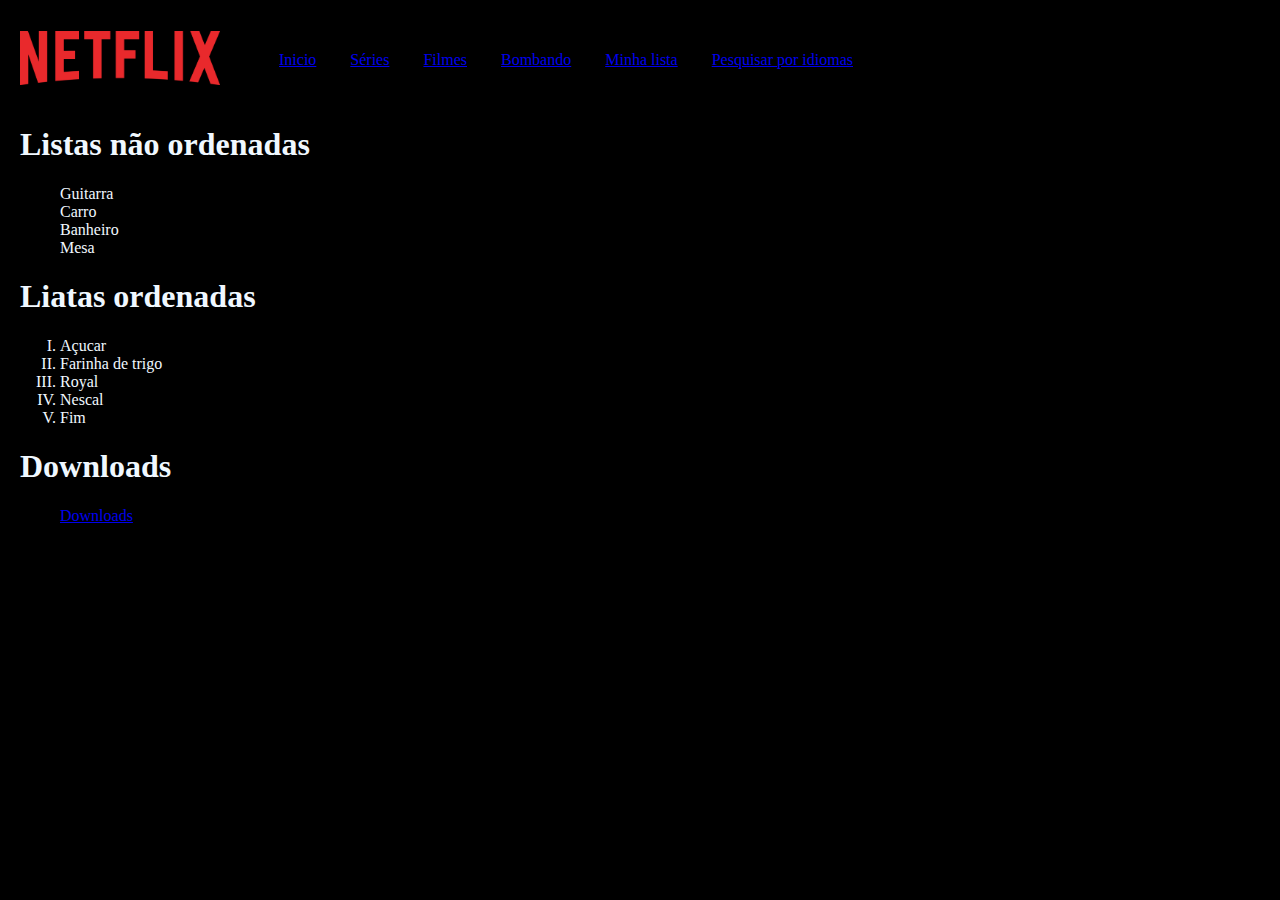
<file: net/index.html>
<!DOCTYPE html>
<html lang="pt-br">
<head>
    <meta charset="UTF-8">
    <meta name="viewport" content="width=device-width, initial-scale=1.0">
    <title>Netflix 3</title>
    <link rel="stylesheet" href="style/style.css">
    <link rel="shortcut icon" href="favicon.ico" type="image/x-icon">
</head>
<body>
    
    <header>

        <img src="img/netflix-logo-drawing-png-19.png" alt="Logo">

        <nav>
            <ul type="none">
                <li>
                    <a href="#">Inicio</a>
                </li>
                <li>
                    <a href="#">Séries</a>
                </li>
                <li>
                    <a href="#">Filmes</a>
                </li>
                <li>
                    <a href="#">Bombando</a>
                </li>
                <li>
                    <a href="#">Minha lista</a>
                </li>
                <li>
                    <a href="#">Pesquisar por idiomas</a>
                </li>
            </ul>
        </nav>
    </header>

    <main>

        <h1>Listas não ordenadas</h1>

        <ul type="none">
            <li>
                Guitarra
            </li>
            <li>
                Carro
            </li>
            <li>
                Banheiro
            </li>
            <li>
                Mesa
            </li>
        </ul>

        <h1>Liatas ordenadas</h1>

        <ol type="I">
            <li>
                Açucar
            </li>
            <li>
                Farinha de trigo
            </li>
            <li>
                Royal          
            </li>   
            <li>
                Nescal  
            </li>
            <li>
                Fim 
            </li>
        </ol>   

        <h1>Downloads</h1>

        <ul type="none">
            <li>
                <a href="pag2.html"target="blank">Downloads</a>
            </li>
        </ul>


    </main>
</body>
</html>
</file>
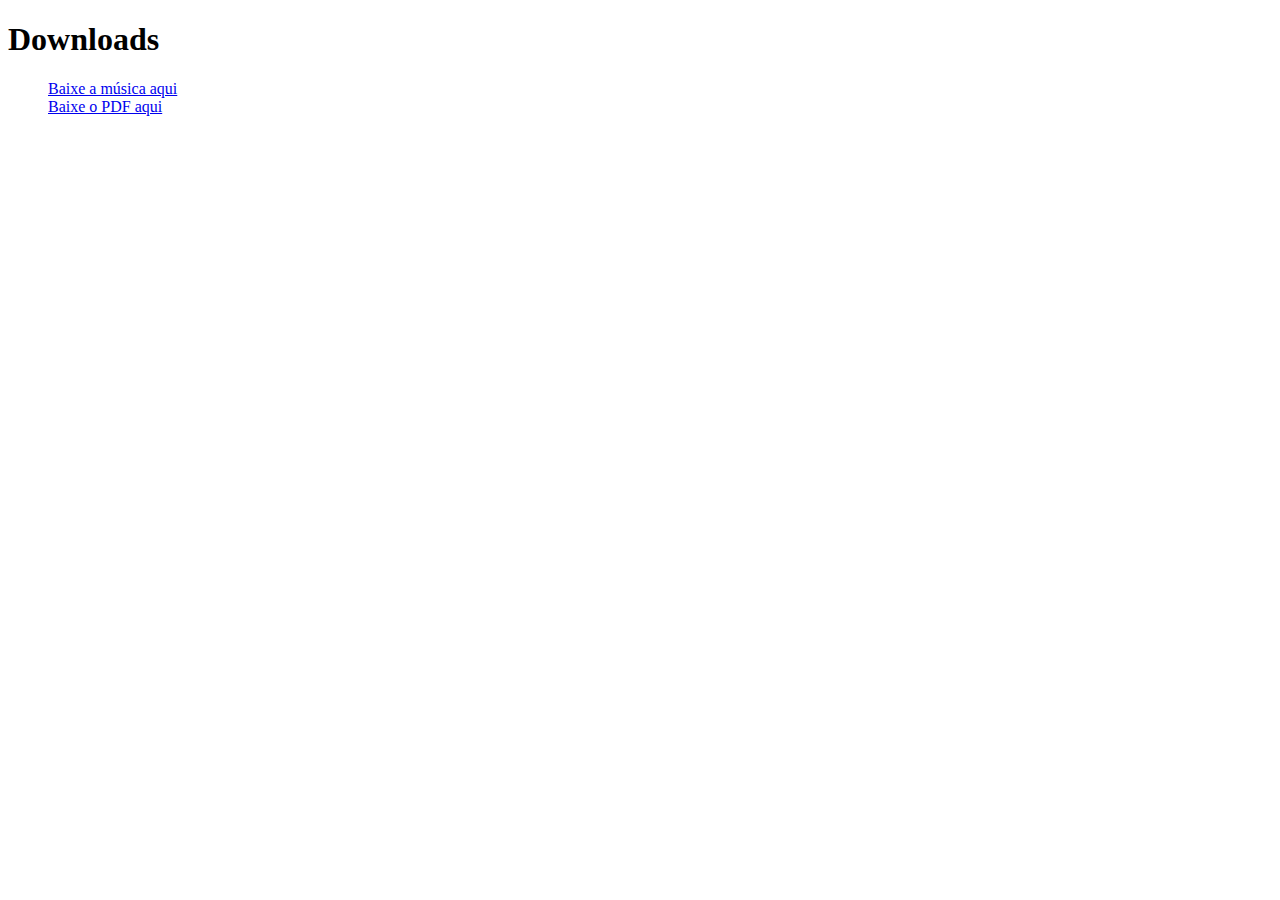
<file: net/pag2.html>
<!DOCTYPE html>
<html lang="pt-br">
<head>
    <meta charset="UTF-8">
    <meta name="viewport" content="width=device-width, initial-scale=1.0">
    <title>Document</title>
</head>
<body>
    
    <h1>Downloads</h1>

    
    <ul type="none">
        <li>
            <a href="Música/NEFFEX_-_Statement_Copyright_Free_No_138_[_YouConvert.net_] (1).mp3"target="blank" download="Minha música" type="audio/wav">Baixe a música aqui</a>
        </li>
        <li>
            <a href="Ebook/2- EBOOK VISUALIZANDO AS NOTAS NA GUITARRA E VIOLÃO.pdf"target="blank" download="Meu livro" type="application/pdf">Baixe o PDF aqui</a>
        </li>
    </ul>
</body>
</html>
</file>
<file: net/style/style.css>
body{

    background-color: black;
    color: aliceblue;
    margin: 20px;
}

header{

    img{

        width: 200px;
        height: auto;
        
    }

    nav{

        display: inline-block;

        li{

            display: inline-block;
            margin: 15px;
            vertical-align: 20px;
        
        }
    }
}
</file>
